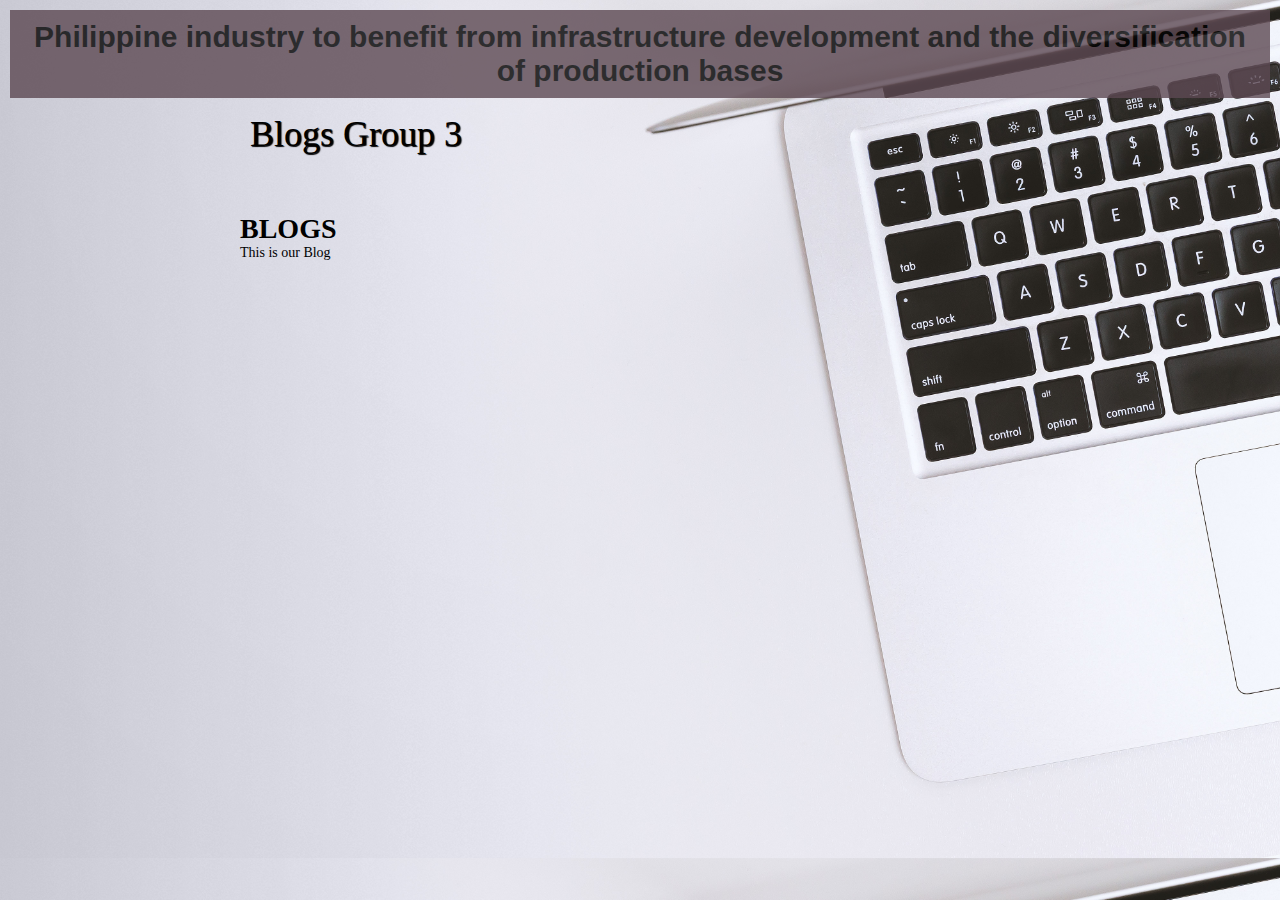
<file: Blogs.html>
<!DOCTYPE html>
<html>
    <head>
        <title>Blogs</title>
        <link rel="stylesheet" rel="stylsheet" href="blogs.css" />
    </head>
    <body>

        <h2>Philippine industry to benefit from infrastructure development and the
            diversification of production bases</h2>
        <div id="wrapper">
               <dic id="header">
                   
                   <div id="logo">Blogs Group 3 </div>

        <h1>BLOGS</h1>
        <p> This is our Blog </p>
        

    </body>
</html>
</file>
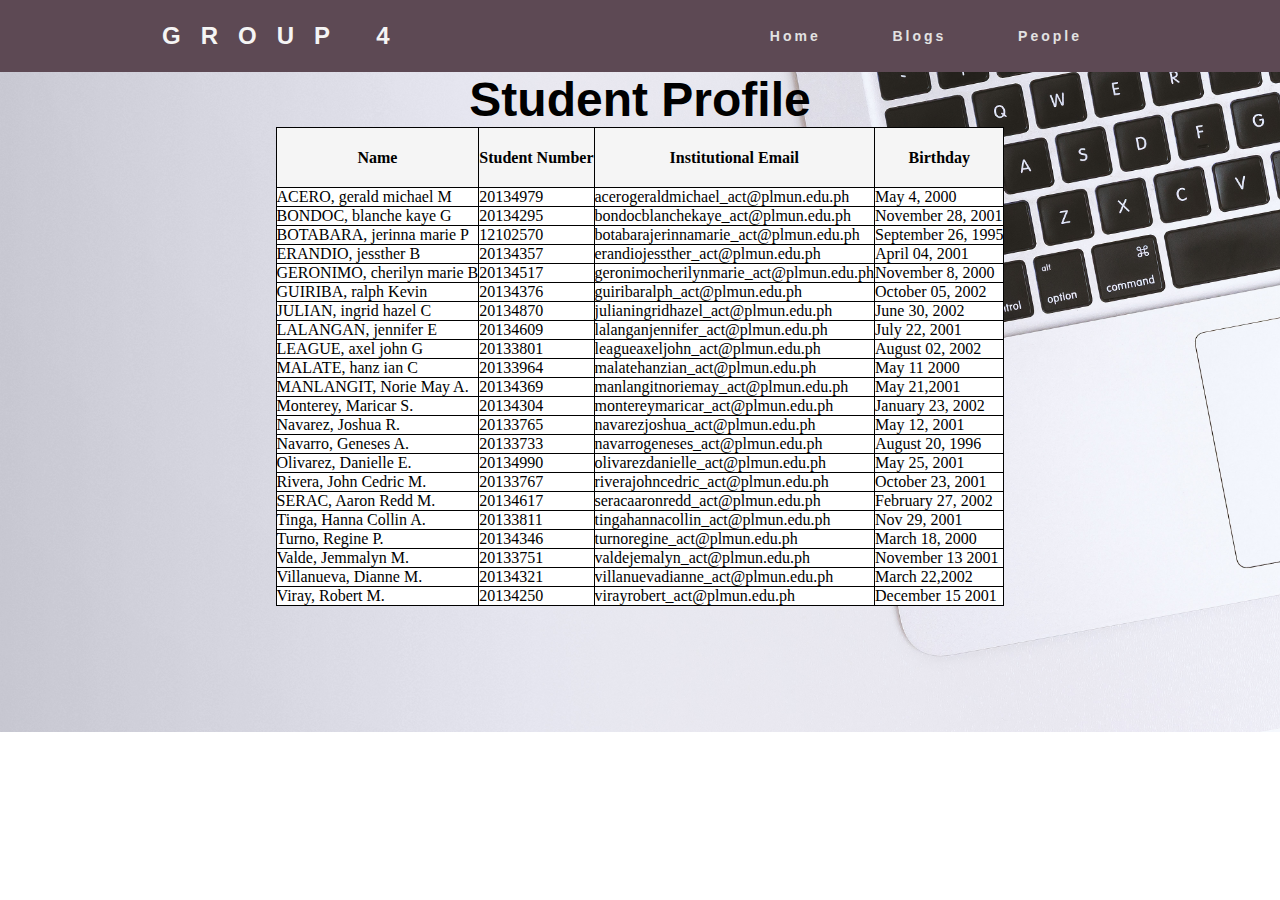
<file: People.html>
<!DOCTYPE html>
<html>
<head>


<link rel="stylesheet" href="style.css" />
<link rel="preconnect" href="https://fonts.googleapis.com">
<link rel="stylesheet" href="nav.css">

</head>
<body>

  <nav>
    <div class = "logo">
      <h2> GROUP 4 </h2>
    </div>
    <ul class=nav-links>
      <li><a href="*">Home</a></li>
      <li><a href="*">Blogs</a></li>
      <li><a href="People.html">People</a></li>
    </ul>
  </nav>

<h1>Student Profile</h1>

<table class = "center">
  <tr>
    <th>Name</th>
    <th>Student Number </th>
	<th>Institutional Email </th>
	<th>Birthday </th>

   <tr>
    <td>ACERO, gerald michael M</td>
    <td>20134979</td>
    <td>acerogeraldmichael_act@plmun.edu.ph</td>
    <td> May 4, 2000 
</td>
  </tr>

   <tr>
    <td>BONDOC, blanche kaye G</td>
    <td>20134295</td>
    <td>bondocblanchekaye_act@plmun.edu.ph</td>
    <td>November 28, 2001</td>
  </tr>

  <tr>
    <td>BOTABARA, jerinna marie P</td>
    <td>12102570</td>
    <td>botabarajerinnamarie_act@plmun.edu.ph
</td>
    <td>September 26, 1995</td>
  </tr>

  <tr>
    <td>ERANDIO, jessther B</td>
    <td>20134357</td>
    <td>erandiojessther_act@plmun.edu.ph</td>
    <td>April 04, 2001</td>
  </tr>

   <tr>
    <td>GERONIMO, cherilyn marie B</td>
    <td>20134517</td>
    <td>geronimocherilynmarie_act@plmun.edu.ph
</td>
    <td>November 8, 2000</td>
  </tr>

   <tr>
    <td>GUIRIBA, ralph Kevin</td>
    <td>20134376</td>
    <td>guiribaralph_act@plmun.edu.ph</td>
    <td>October 05, 2002</td>
  </tr>

   <tr>
    <td>JULIAN, ingrid hazel C</td>
    <td>20134870</td>
    <td>julianingridhazel_act@plmun.edu.ph</td>
    <td>June 30, 2002</td>
  </tr>

   <tr>
    <td>LALANGAN, jennifer E</td>
    <td>20134609</td>
    <td>lalanganjennifer_act@plmun.edu.ph</td>
    <td>July 22, 2001</td>
  </tr>

   <tr>
    <td>LEAGUE, axel john G</td>
    <td>20133801</td>
    <td>leagueaxeljohn_act@plmun.edu.ph</td>
    <td>August 02, 2002</td>
  </tr>

   <tr>
    <td>MALATE, hanz ian C</td>
    <td>20133964</td>
    <td>malatehanzian_act@plmun.edu.ph</td>
    <td>May 11 2000</td>
  </tr>

   <tr>
    <td>MANLANGIT, Norie May A.</td>
    <td>20134369</td>
    <td>manlangitnoriemay_act@plmun.edu.ph</td>
    <td>May 21,2001</td>
  </tr>

   <tr>
    <td>Monterey, Maricar S.</td>
    <td>20134304</td>
    <td>montereymaricar_act@plmun.edu.ph</td>
    <td>January 23, 2002</td>
  </tr>

   <tr>
    <td>Navarez, Joshua R.</td>
    <td>20133765</td>
    <td>navarezjoshua_act@plmun.edu.ph</td>
    <td>May 12, 2001</td>
  </tr>

   <tr>
    <td>Navarro, Geneses A.</td>
    <td>20133733</td>
    <td>navarrogeneses_act@plmun.edu.ph
    </td>
    <td>August 20, 1996</td>
  </tr>

  <tr>
    <td>Olivarez, Danielle E.</td>
    <td>20134990</td>
    <td>olivarezdanielle_act@plmun.edu.ph</td>
    <td>May 25, 2001 </td>
  </tr>

  <tr>
    <td>Rivera, John Cedric M.</td>
    <td>20133767</td>
    <td>riverajohncedric_act@plmun.edu.ph
</td>
<td>October 23, 2001</td>
  </tr>

  <tr>
    <td>SERAC, Aaron Redd M.</td>
    <td>20134617</td>
    <td>seracaaronredd_act@plmun.edu.ph</td>
    <td>February 27, 2002</td>
  </tr>

  <tr>
    <td>Tinga, Hanna Collin A.</td>
    <td>20133811</td>
    <td>tingahannacollin_act@plmun.edu.ph</td>
    <td>Nov 29, 2001</td>
  </tr>

  <tr>
    <td>Turno, Regine P.</td>
    <td>20134346</td>
    <td>turnoregine_act@plmun.edu.ph
</td>
<td>March 18, 2000</td>
  </tr>

  <tr>
    <td>Valde, Jemmalyn M.</td>
    <td>20133751</td>
    <td>valdejemalyn_act@plmun.edu.ph
    </td>
    <td>November 13 2001</td>
  </tr>

  <tr>
    <td>Villanueva, Dianne M.</td>
    <td>20134321</td>
    <td>villanuevadianne_act@plmun.edu.ph
</td>
<td>March 22,2002</td>
  </tr>

  <tr>
    <td>Viray, Robert M.</td>
    <td>20134250</td>
    <td>virayrobert_act@plmun.edu.ph</td>
    <td>December 15 2001</td>
  </tr>

</table>

</body>
</html>
</file>
<file: blogs.css>
*{
	margin: 0;
	padding: 0;
}
body{
	background-image: url("bg.jpeg");
	background-size: cover;
	font-size: 14px;
	color: black;
}
#wrapper{
		width: 800px;
		margin-left: auto;
		margin-right: auto;
}
#header{
	height: 60px;
	padding-bottom: 5px;
}
#logo{
	text-shadow: 1px 1px 1px black;
	justify-content: space-around;
	min-height: 10vh;
	font-size: 36px;
	text-align: left;
	padding: 5px;
	margin: 5px;
}
.Post {
	background-color:floralwhite;
	margin-top: 10px;
	border: 1px solid;
	padding-top: 50px;
	padding-right: 30px;
	padding-bottom: 50px;
	padding-left: 80px;
	margin-bottom: 5px;
	color: black;
	font-family: sans-serif;
	font-size: 15px;
}
h2{
	font-family: sans-serif;
	font-size: 30px;
	text-align: center;
	color: black;
	padding: 10px;
	margin: 10px;
	background-color: #5d4953;
	opacity: 80%;
}
h5{
	font-family: sans-serif;
	font-size: 15px;
	text-align: justify;
	padding: 5px;
	margin: 5px;

}
h4{
	text-align: center;
	font-family: Verdana;
	font-size: 25px;
	margin-top: 2px;
	margin-bottom: 2px;
}
h6{
	text-align: justify;
	font-family: sans-serif;
	font-size: 15px;
	padding: 5px;
	margin: 5px;
}
span{
	padding: 10px;
	margin: 10px;
	font-size: 15px;
}
</file>
<file: style.css>
body {
  background-image: url("bg.jpeg");
  background-position: center;
  background-repeat: no-repeat;
  background-size: cover;
}

h1 {
  color: black;
  font-family: 'Poppins', sans-serif;
  font-size: 300%;
  text-align: center;
}

th {
  background-color: whitesmoke;
  color: black;
  font
}

td {
  color: black;
  background-color: White;
}

table, th, td {
  border: 1px solid black;
  border-collapse: collapse;
  width: auto;
  
}

 th {
  height: 60px;
}

.center{
  margin-left: auto;
  margin-right: auto;
  font-weight: lighter;
}
</file>
<file: nav.css>
*{
	margin: 0px;
	padding: 0px;
	box-sizing: border-box;
}
body{
	background-image: url("bg.jpeg");
	background-position: center;
	background-repeat: no-repeat;
	background-size: cover;
}
nav{
	display: flex;
	justify-content: space-around;
	align-items: center;
	min-height: 8vh;
	background-color: #5D4954;
	font-family: 'Poppins', sans-serif;
}

.logo{
	color: whitesmoke;
	text-transform: uppercase;
	letter-spacing: 20px;
}
.nav-links{
	display: flex;
	justify-content: space-around;
	width: 30%;
}
.nav-links li{
	list-style: none;
}
.nav-links a{
	color: rgb(226,226,226);
	text-decoration: none;
	letter-spacing: 3px;
	font-weight: bold;
	font-size: 14px;
}
</file>
